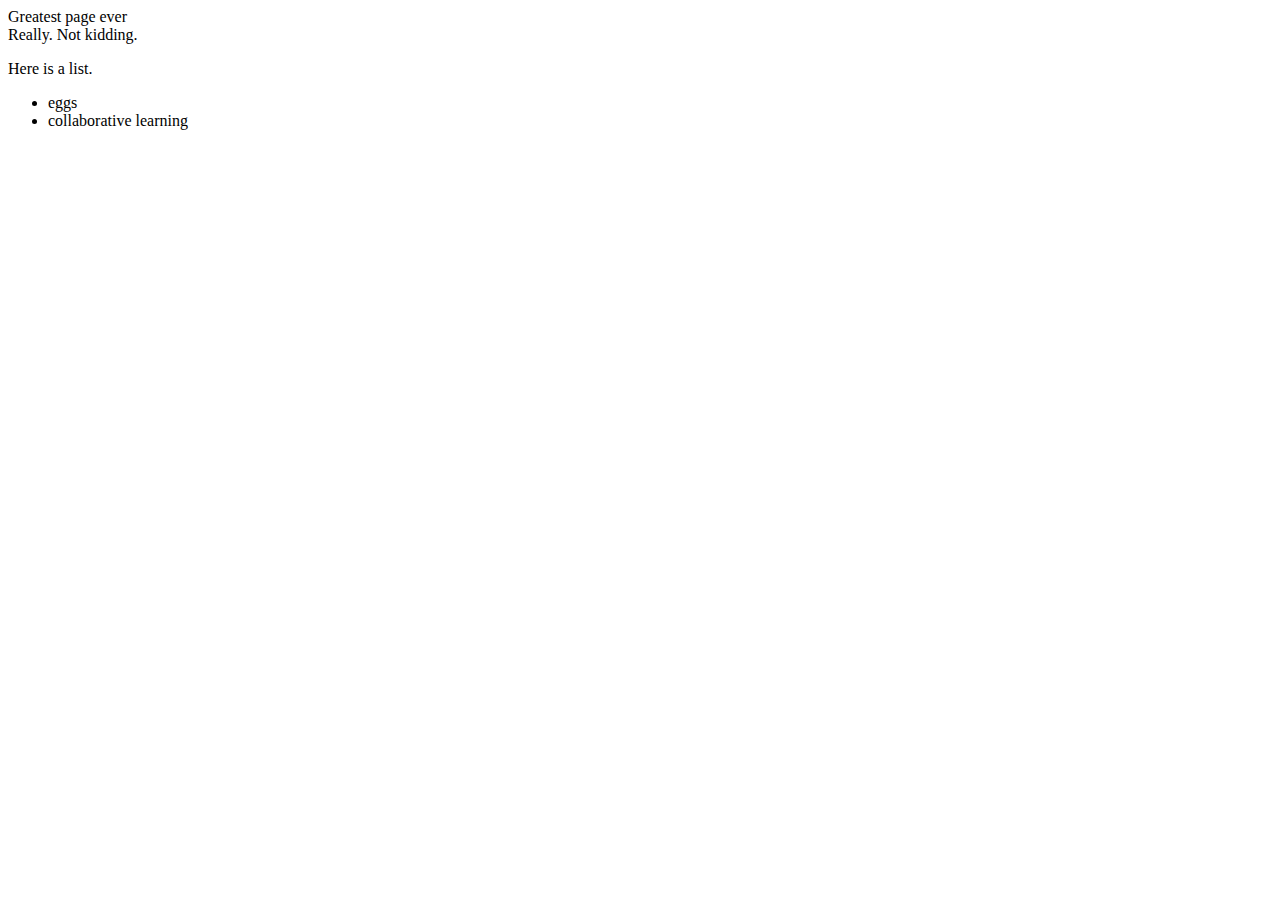
<file: CSS/problem06/index.html>
<!DOCTYPE html>
<html>
   <head>
       <link rel="stylesheet" type="text/css" href="style.css">
   </head>
   <body>
      <div>
         <div id="centered" class="title">Greatest page ever</div>
         <div id="centered" class="subtitle">Really. Not kidding.</div>
      <content class="monospaced">
      <p class="list">Here is a list.</p>
      <ul>
         <li>eggs</li>
         <li>collaborative learning</li>
      </ul>
      </content>
    </div>
   </body>
</html>
</file>
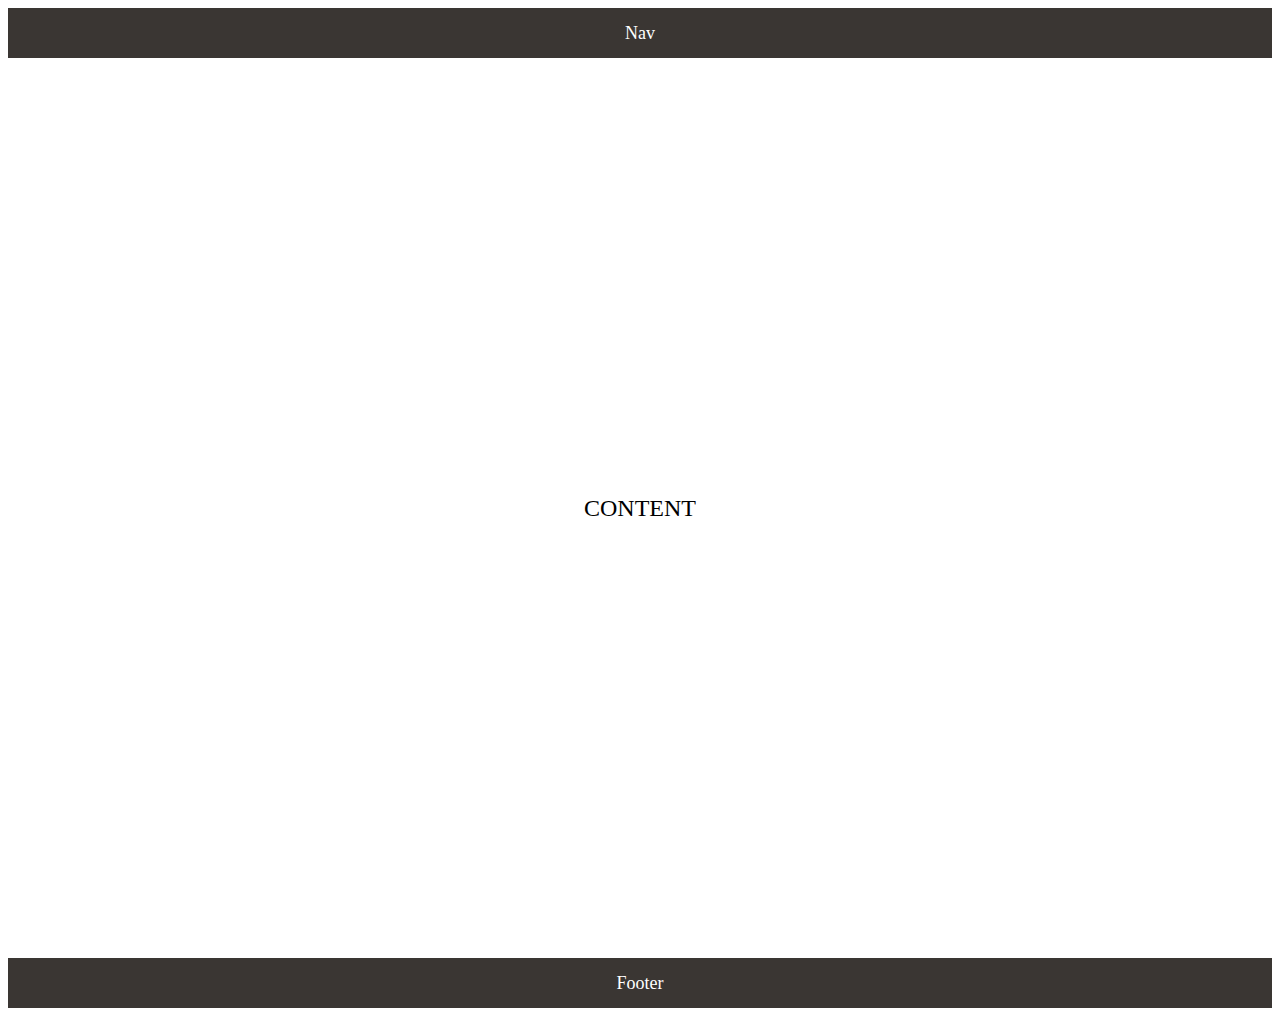
<file: CSS/problem11*/index.html>
<!DOCTYPE html>
<html>
   <head>
       <link rel="stylesheet" type="text/css" href="style.css">
   </head>
   <body>
       <div class="nav">
           Nav
       </div>
      <div class="container">
            CONTENT
      </div>
      <div class="footer">
          Footer
      </div>
   </body>
</html>
</file>
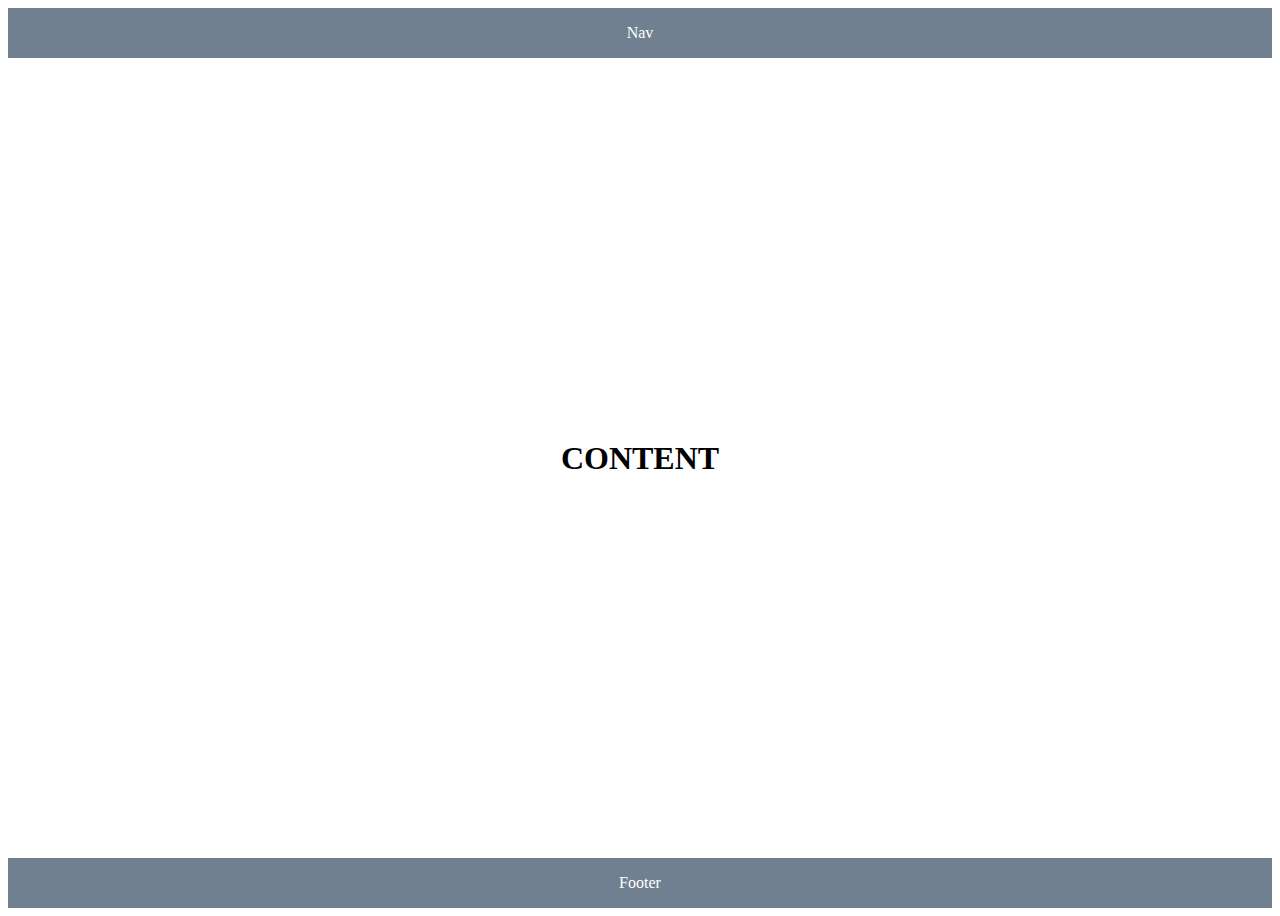
<file: CSS/problem12*/index.html>
<!DOCTYPE html>
<html>
  <head>
    <link href="style.css" type="text/css" rel="stylesheet" />
  </head>
  <body>
    <div class="container">
      <div class="bar">
        Nav
      </div>
      <div class="center-content">
        <h1>CONTENT</h1>
      </div>
      <div class="bar">
        Footer
      </div>
    </div>
  </body>
</html>
</file>
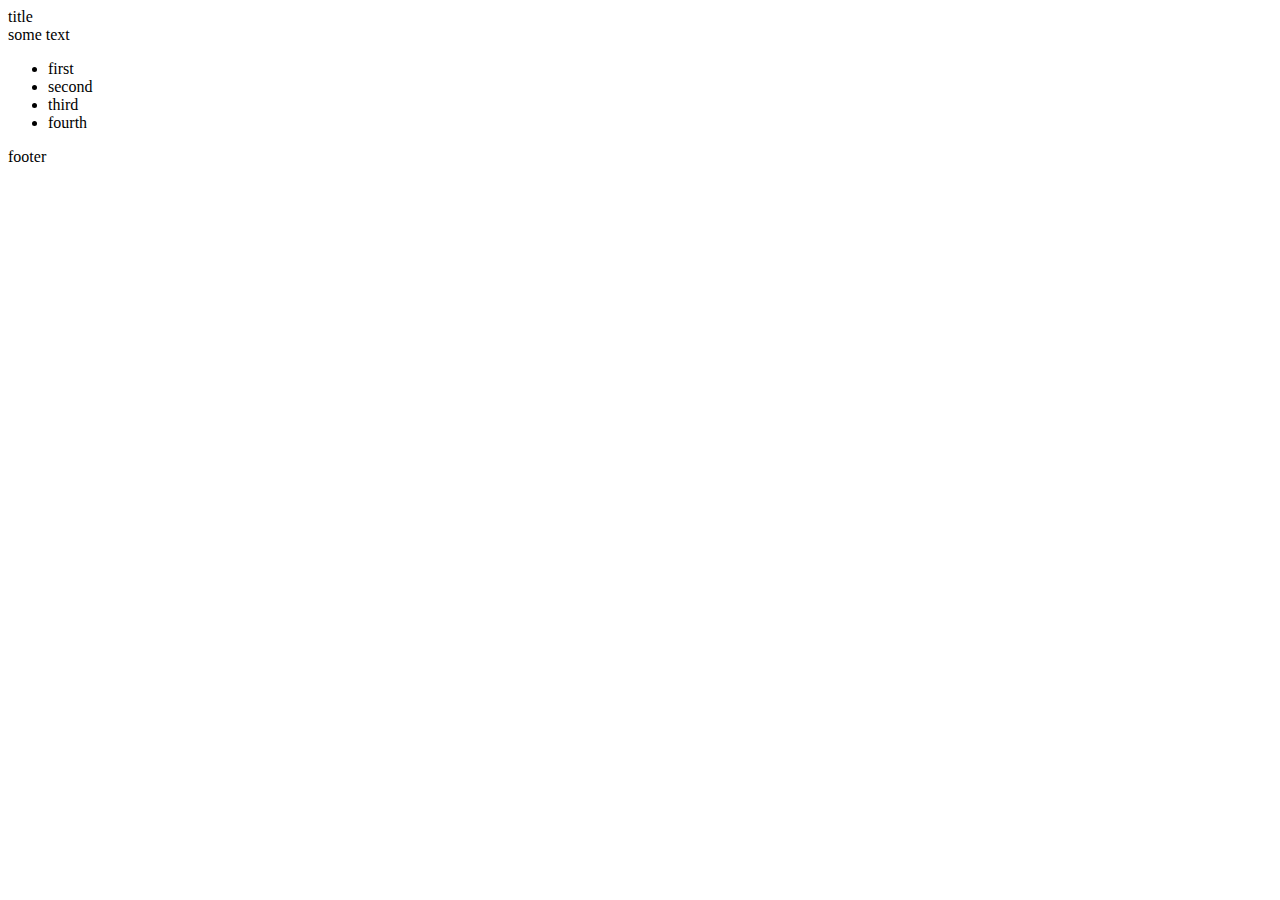
<file: HTML/problem01/index.html>
<!DOCTYPE html>
<html>
  <head></head>
  <body>
    <div>title</div>
    <div>some text</div>
    <ul>
      <li>first</li>
      <li>second</li>
      <li>third</li>
      <li>fourth</li>
    </ul>
    <div>footer</div>
  </body>
</html>
</file>
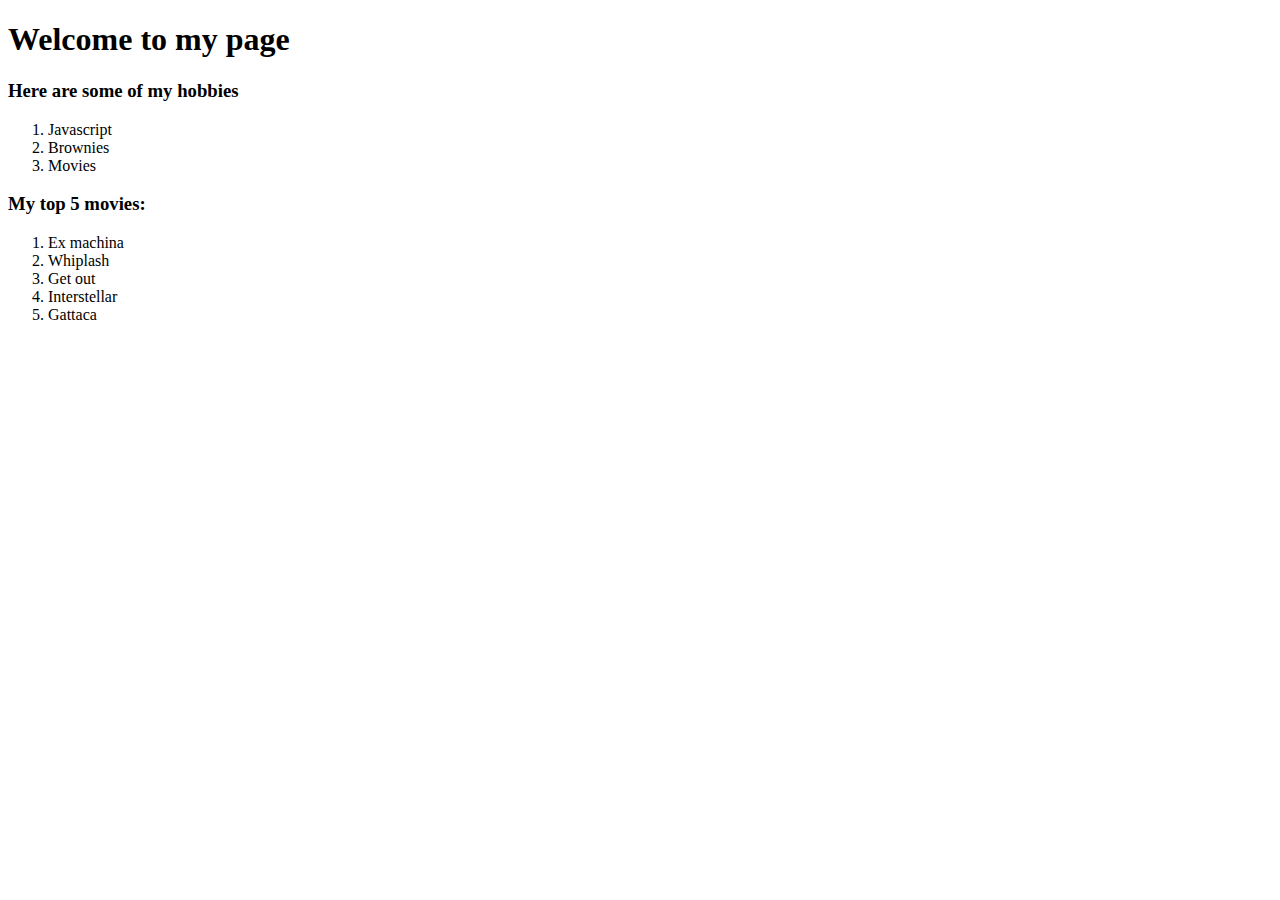
<file: HTML/problem07/index.html>
<!DOCTYPE html>
<html>
  <body>
   <h1>Welcome to my page</h1>
    <h3>Here are some of my hobbies</h3>
    <ol>
      <li>Javascript</li>
      <li>Brownies</li>
      <li>Movies</li>
    </ol>
    </ul>
   <h3>My top 5 movies:</h3>
    <ol>
    <li>Ex machina</li>
    <li>Whiplash</li>
    <li>Get out</li>
    <li>Interstellar</li>
    <li>Gattaca</li>
   </ol>
  </body>
</html>
</file>
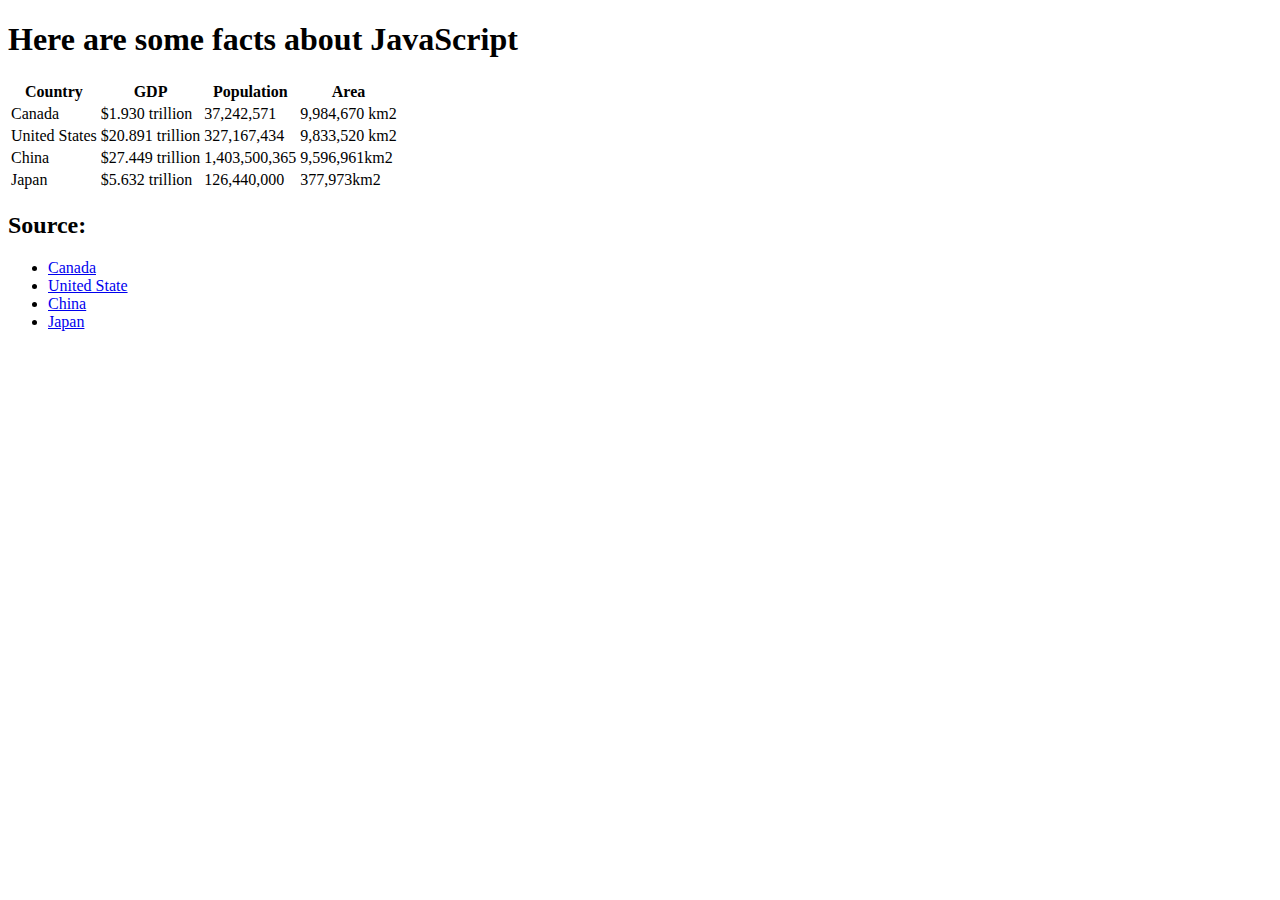
<file: HTML/problem08/index.html>
<!DOCTYPE html>
<html>
   <body>
      <h1>Here are some facts about JavaScript</h1>
        <table>
            <tr>
                <th>Country</th>
                <th>GDP</th>
                <th>Population</th>
                <th>Area</th>
            </tr>
            <tr>
                <td>Canada</td>
                <td>$1.930 trillion</td>
                <td>37,242,571</td>
                <td>9,984,670 km2</td>
            </tr>
            <tr>
                <td>United States</td>
                <td>$20.891 trillion</td>
                <td>327,167,434</td>
                <td>9,833,520 km2</td>
            </tr>
            <tr>
                <td>China</td>
                <td>$27.449 trillion</td>
                <td>1,403,500,365</td>
                <td>9,596,961km2</td>
            </tr>
            <tr>
                <td>Japan</td>
                <td>$5.632 trillion</td>
                <td>126,440,000</td>
                <td>377,973km2</td>
            </tr>
        </table>
        <h2>Source:</h2>
        <ul>
            <li><a href="https://en.wikipedia.org/wiki/Canada" target="_blank">Canada</a></li>
            <li><a href="https://en.wikipedia.org/wiki/United_States" target="_blank">United State</a></li>
            <li><a href="https://en.wikipedia.org/wiki/China" target="_blank">China</a></li>
            <li><a href="https://en.wikipedia.org/wiki/Japan" target="_blank">Japan</a></li>
        </ul>
   </body>
</html>
</file>
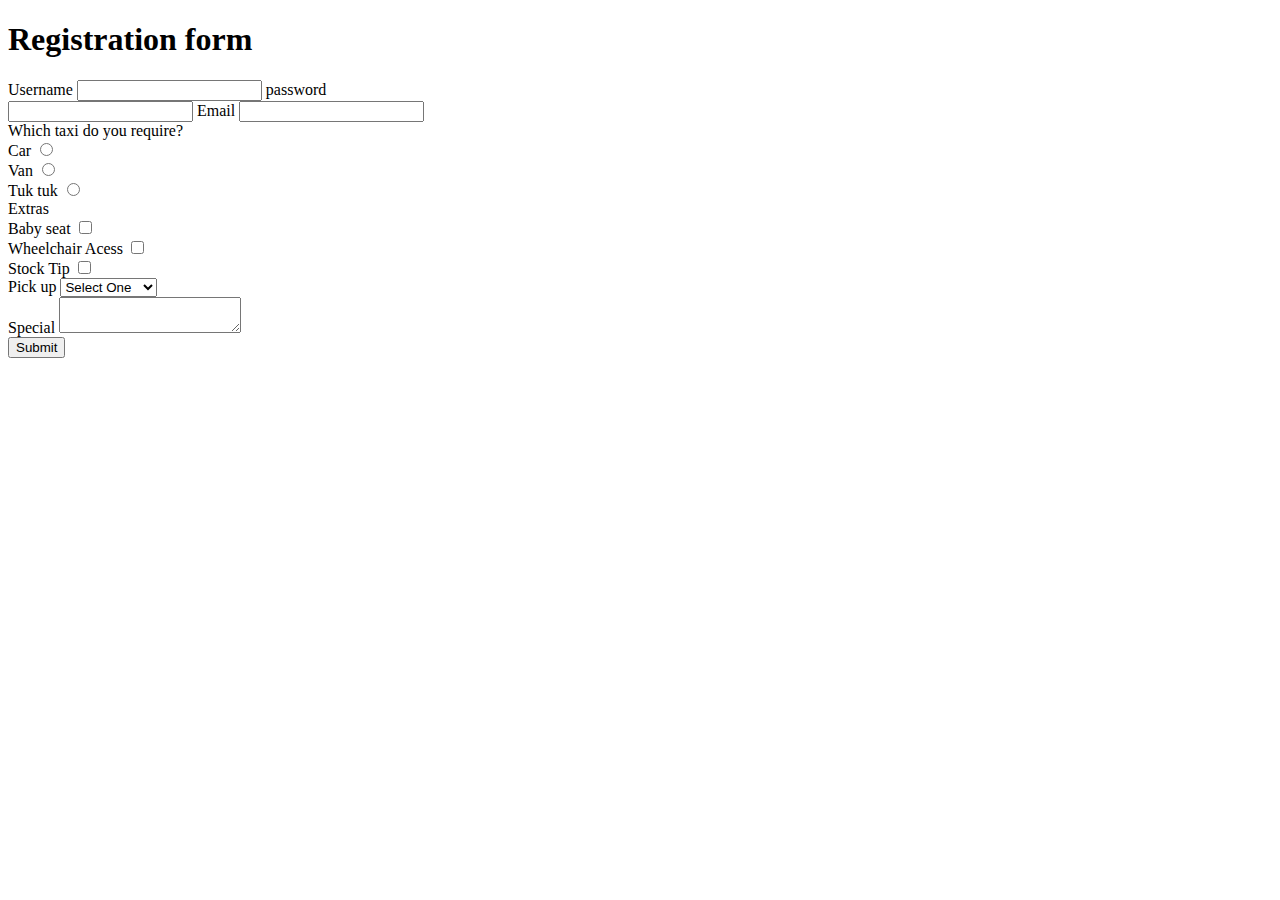
<file: HTML/problem09/index.html>
<!DOCTYPE html>
<html>
  <body>
    <h1>Registration form</h1>
    <form>
      <div>
       <div>
        <label>Username</label>
        <input type="text" required />
      <label>password</label>
      </div>
      <div>
        <input type="password" required />
        <label>Email</label>
        <input type="email" required />
      </div>
       <div>Which taxi do you require?</div>
        <div> 
         <label>
           Car <input type="radio" required />
        </label>
        </div>
        <div>
       <label>Van
       <input type="radio" required />
      </label>
        </div>
        <label>Tuk tuk
         <input type="radio" required />
      </label> 
      </div>
      
      <div>Extras</div>

       <div> <label>Baby seat
        <input type="checkbox"/>
        </label>
      </div>
      <div>
          <label>Wheelchair Acess 
            <input type="checkbox" />
            </label>
      </div>
      <div>
        <label>Stock Tip
          <input type="checkbox"/>
        </label>
      </div>
      <div>
        Pick up
        <select>
          <option selected="selected">Select One</option>
          <option>Town Hall</option>
          <option>Taxi Office</option>
          <option>We'll Guess!</option>
        </select>
        <div>
          <label>Special
          <textarea></textarea>
          </label>
        </div>
        <div>
          <button>Submit</button>
        </div>
      </div>
    </form>
  </body>
</html>
</file>
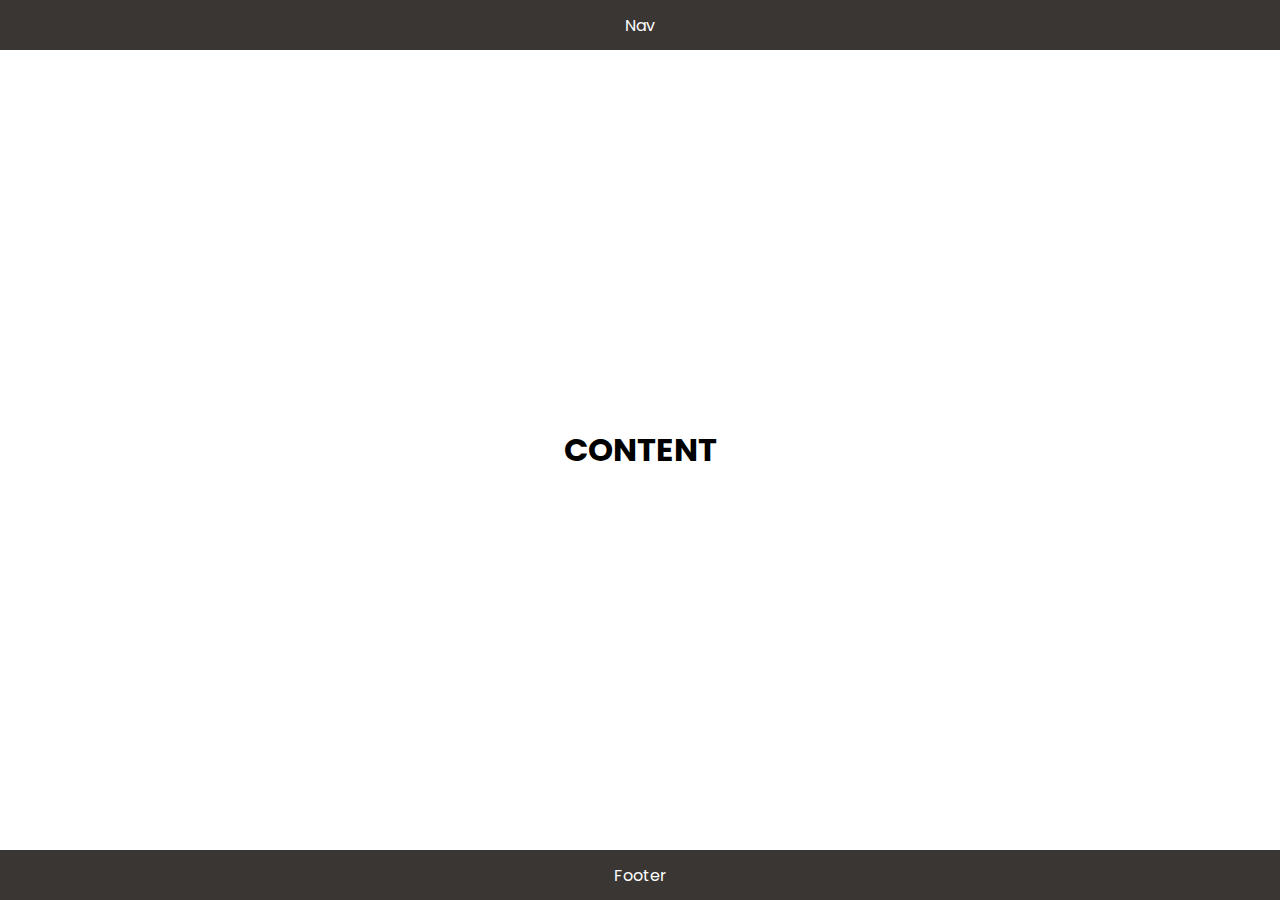
<file: CSS/problem11*/solution/index.html>
<!DOCTYPE html>
<html>
  <head>
    <link
      href="https://fonts.googleapis.com/css?family=Poppins"
      rel="stylesheet"
    />
    <link href="style.css" rel="stylesheet" />
  </head>
  <body>
    <div class="container">
      <div class="bar center-content">
        Nav
      </div>
      <div class="main center-content">
        <h1>CONTENT</h1>
      </div>
      <div class="bar center-content">
        Footer
      </div>
    </div>
  </body>
</html>
</file>
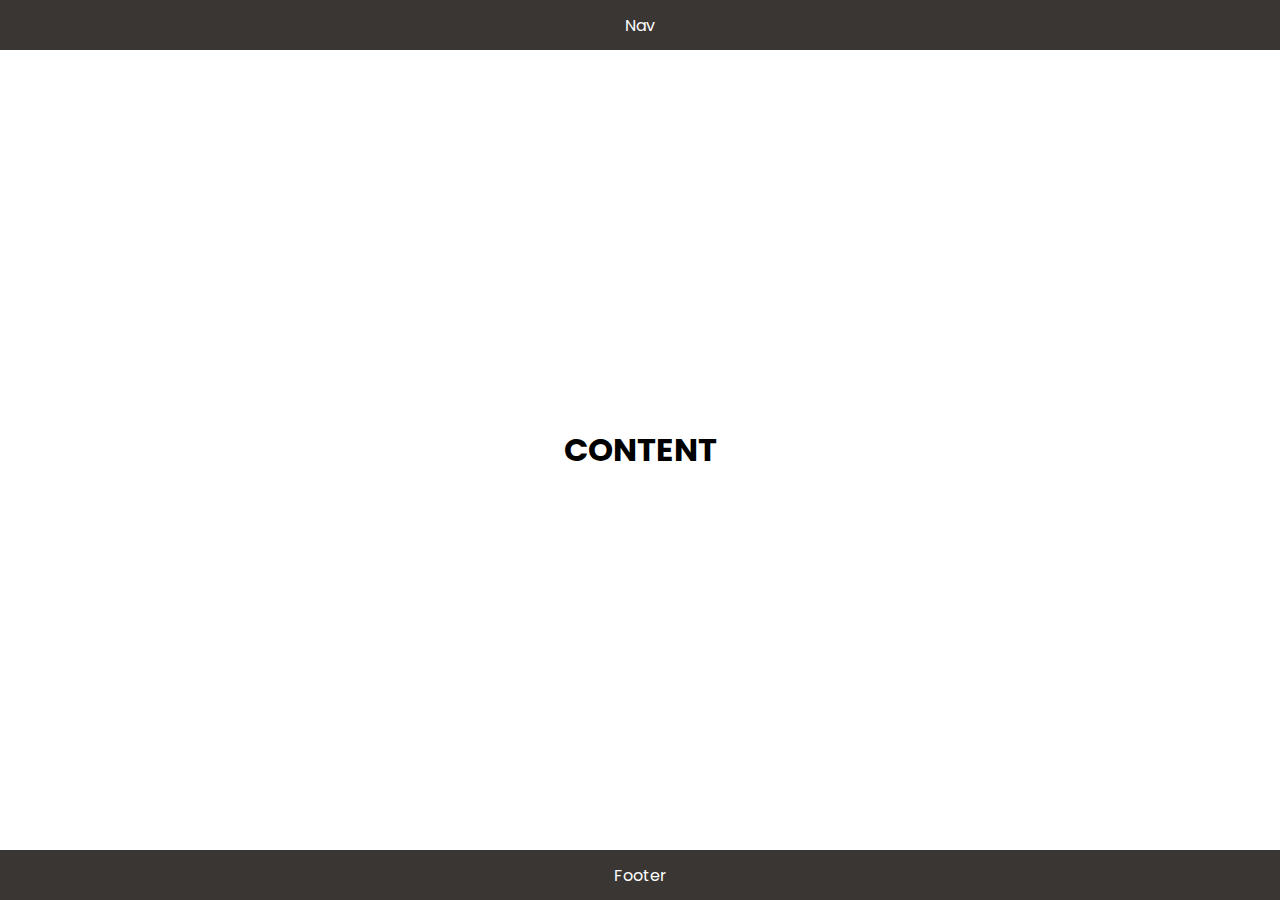
<file: CSS/problem12*/solution/index.html>
<!DOCTYPE html>
<html>
  <head>
    <link
      href="https://fonts.googleapis.com/css?family=Poppins"
      rel="stylesheet"
    />
    <link href="style.css" rel="stylesheet" />
  </head>
  <body>
    <div class="container">
      <div class="bar center-content">
        Nav
      </div>
      <div class="center-content">
        <h1>CONTENT</h1>
      </div>
      <div class="bar center-content">
        Footer
      </div>
    </div>
  </body>
</html>
</file>
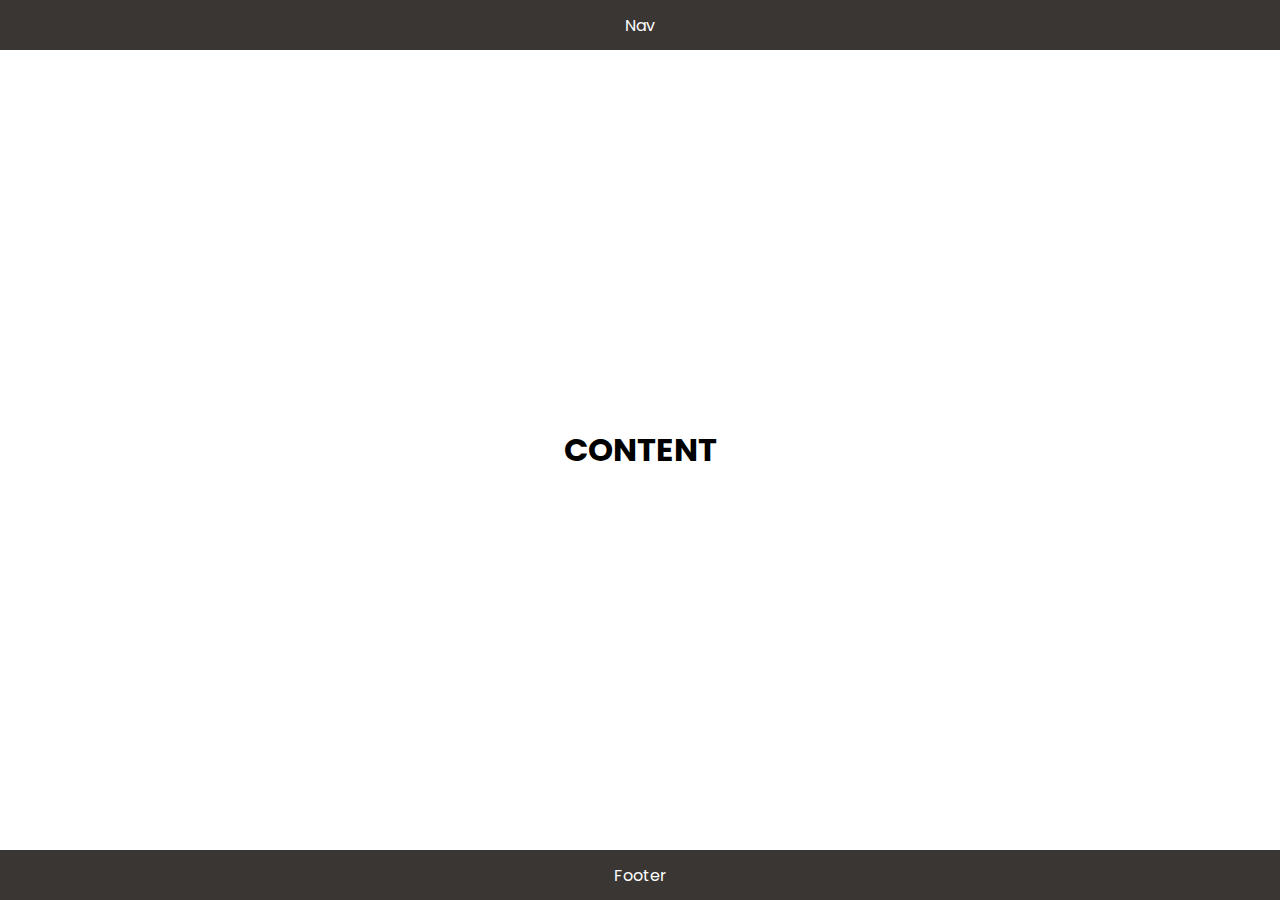
<file: CSS/problem13*/solution/index.html>
<!DOCTYPE html>
<html>
  <head>
    <link
      href="https://fonts.googleapis.com/css?family=Poppins"
      rel="stylesheet"
    />
    <link href="style.css" rel="stylesheet" />
  </head>
  <body>
    <div class="bar center-content">
      Nav
    </div>
    <div class="main center-content">
      <h1>CONTENT</h1>
    </div>
    <div class="bar center-content">
      Footer
    </div>
  </body>
</html>
</file>
<file: CSS/problem06/style.css>
.centered {
  text-align: center;
}
#title {
  font-size: 3rem;
}
<<<<<<< HEAD
.subtitle {
=======
#subtitle {
>>>>>>> 617b9c0485fbf4b3283eb46b925bb38f58b081b8
  font-size: 1.5rem;
}
div {
  background-color: gray;
}
li {
  list-style-type: none;
}
#content {
  text-decoration: underline;
}
.monospaced {
  font-family: monospace;
}
</file>
<file: CSS/problem11*/style.css>
#body {
    margin: 0px;
    font-family: Poppins, sans-serif;
}
.container {
    display: flex;
    min-height: 100vh;
    align-items: center;
    justify-content: center;
    font-size: x-large;
    background-color: none;
}
.nav {
    display: flex;
    align-items: center;
    justify-content: center;
    font-size: large;
    background-color: #3a3633;
    color: white;
    height: 50px;
}
.footer {
    display: flex;
    align-items: center;
    justify-content: center;
    font-size: large;
    background-color: #3a3633;
    color: white;
    height: 50px;
}
</file>
<file: CSS/problem12*/style.css>
.body{
    margin: 0px;
}
.container{
    display: grid;
    grid-template-rows: auto 1fr auto;
    min-height: 100vh;

}
.bar{
    display:flex;
    height: 50px;
    background-color: slategrey;    
    color: white;
    justify-content: center;
    align-items: center;

}
.center-content{
    display: flex;
    justify-content: center;
    align-items: center;
}
</file>
<file: CSS/problem11*/solution/style.css>
body {
  margin: 0;
  font-family: Poppins, sans-serif;
}

.container {
  display: flex;
  flex-direction: column;
  min-height: 100vh;
}

.bar {
  height: 50px;
  background-color: #3a3633;
  color: #fff;
}

.center-content {
  display: flex;
  align-items: center;
  justify-content: center;
}

.main {
  flex: 1;
}
</file>
<file: CSS/problem12*/solution/style.css>
body {
  margin: 0;
  font-family: Poppins, sans-serif;
}

.container {
  display: grid;
  grid-template-rows: auto 1fr auto;
  min-height: 100vh;
}

.bar {
  height: 50px;
  background-color: #3a3633;
  color: #fff;
}

.center-content {
  display: flex;
  align-items: center;
  justify-content: center;
}
</file>
<file: CSS/problem13*/solution/style.css>
body {
  margin: 0;
  font-family: Poppins, sans-serif;
}

.bar {
  height: 50px;
  background-color: #3a3633;
  color: #fff;
}

.center-content {
  display: flex;
  align-items: center;
  justify-content: center;
}

.main {
  min-height: calc(100vh - 100px);
}
</file>
